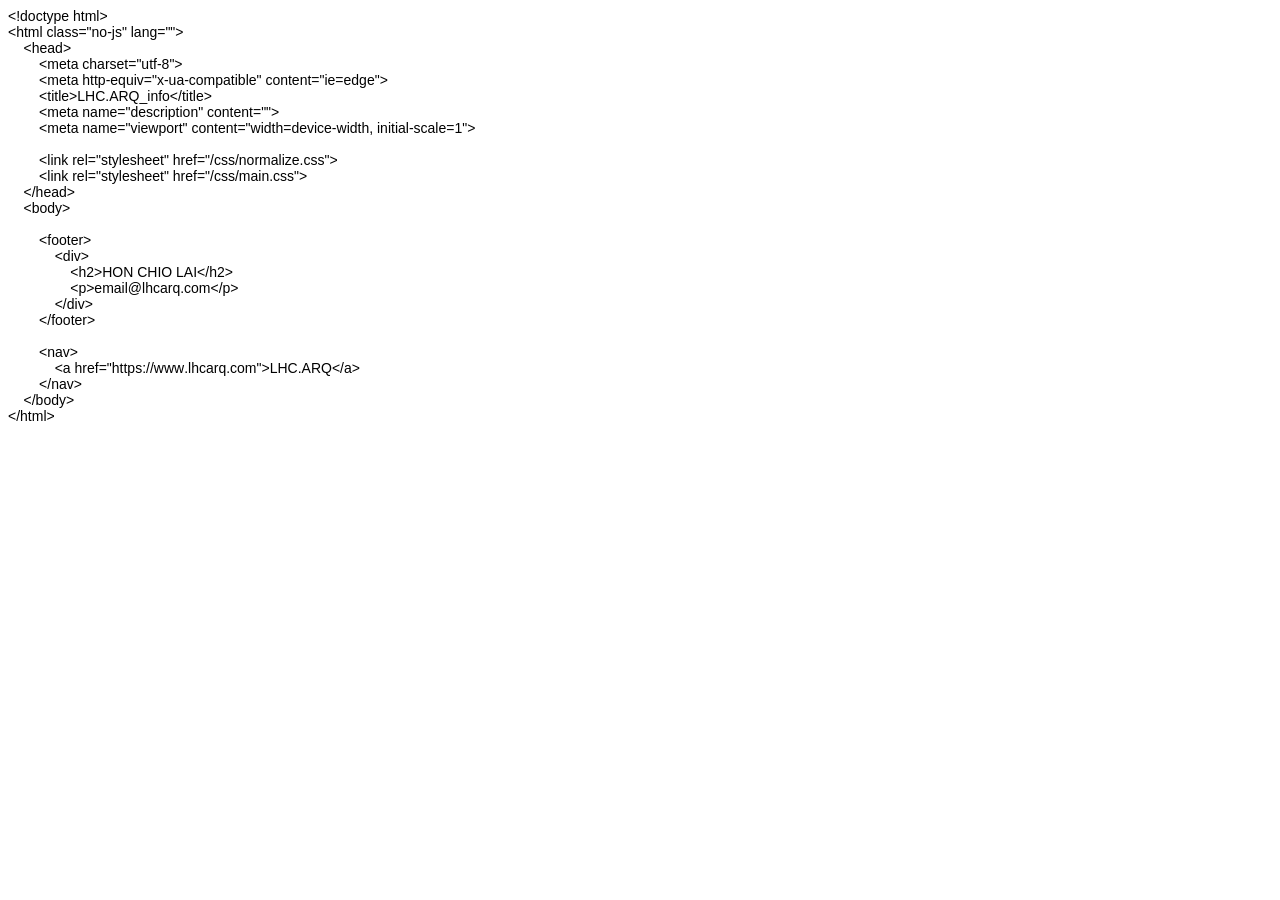
<file: info.html>
<!DOCTYPE html PUBLIC "-//W3C//DTD HTML 4.01//EN" "http://www.w3.org/TR/html4/strict.dtd">
<html>
<head>
  <meta http-equiv="Content-Type" content="text/html; charset=utf-8">
  <meta http-equiv="Content-Style-Type" content="text/css">
  <title></title>
  <meta name="Generator" content="Cocoa HTML Writer">
  <meta name="CocoaVersion" content="2575.7">
  <style type="text/css">
    p.p1 {margin: 0.0px 0.0px 0.0px 0.0px; font: 14.0px Helvetica; color: #000000; -webkit-text-stroke: #000000}
    span.s1 {font-kerning: none}
  </style>
</head>
<body>
<p class="p1"><span class="s1">&lt;!doctype html&gt;</span></p>
<p class="p1"><span class="s1">&lt;html class="no-js" lang=""&gt;</span></p>
<p class="p1"><span class="s1">    &lt;head&gt;</span></p>
<p class="p1"><span class="s1">        &lt;meta charset="utf-8"&gt;</span></p>
<p class="p1"><span class="s1">        &lt;meta http-equiv="x-ua-compatible" content="ie=edge"&gt;</span></p>
<p class="p1"><span class="s1">        &lt;title&gt;LHC.ARQ_info&lt;/title&gt;</span></p>
<p class="p1"><span class="s1">        &lt;meta name="description" content=""&gt;</span></p>
<p class="p1"><span class="s1">        &lt;meta name="viewport" content="width=device-width, initial-scale=1"&gt;</span></p>
<p class="p1"><span class="s1"> </span></p>
<p class="p1"><span class="s1">        &lt;link rel="stylesheet" href="/css/normalize.css"&gt;</span></p>
<p class="p1"><span class="s1">        &lt;link rel="stylesheet" href="/css/main.css"&gt;</span></p>
<p class="p1"><span class="s1">    &lt;/head&gt;</span></p>
<p class="p1"><span class="s1">    &lt;body&gt;</span></p>
<p class="p1"><span class="s1"> </span></p>
<p class="p1"><span class="s1">        &lt;footer&gt;</span></p>
<p class="p1"><span class="s1">            &lt;div&gt;</span></p>
<p class="p1"><span class="s1">                &lt;h2&gt;HON CHIO LAI&lt;/h2&gt;</span></p>
<p class="p1"><span class="s1">                &lt;p&gt;email@lhcarq.com&lt;/p&gt;</span></p>
<p class="p1"><span class="s1">            &lt;/div&gt;</span></p>
<p class="p1"><span class="s1">        &lt;/footer&gt;</span></p>
<p class="p1"><span class="s1"> </span></p>
<p class="p1"><span class="s1">        &lt;nav&gt;</span></p>
<p class="p1"><span class="s1">            &lt;a href="https://www.lhcarq.com"&gt;LHC.ARQ&lt;/a&gt;</span></p>
<p class="p1"><span class="s1">        &lt;/nav&gt;</span></p>
<p class="p1"><span class="s1">    &lt;/body&gt;</span></p>
<p class="p1"><span class="s1">&lt;/html&gt;</span></p>
</body>
</html>
</file>
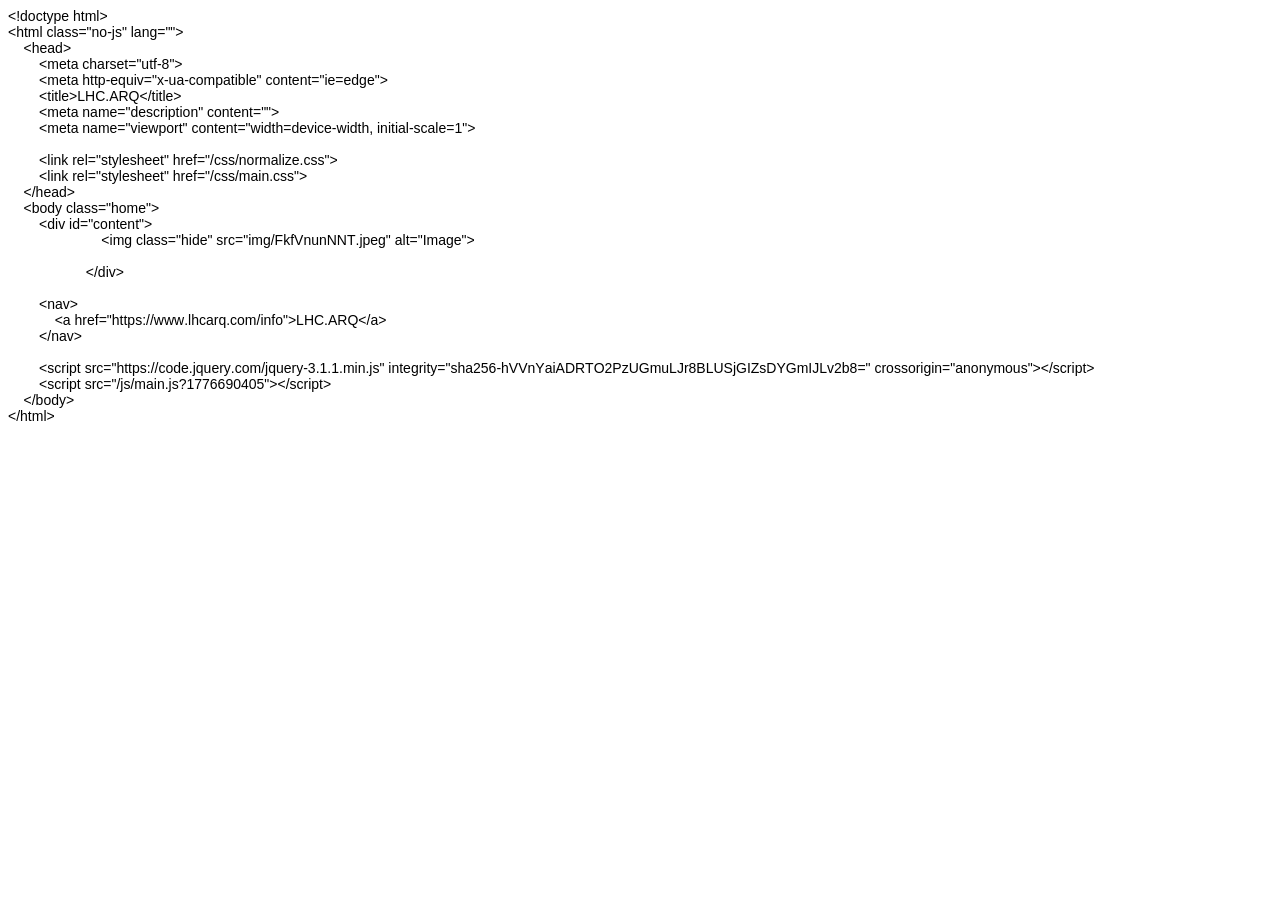
<file: main.html>
<!DOCTYPE html PUBLIC "-//W3C//DTD HTML 4.01//EN" "http://www.w3.org/TR/html4/strict.dtd">
<html>
<head>
  <meta http-equiv="Content-Type" content="text/html; charset=utf-8">
  <meta http-equiv="Content-Style-Type" content="text/css">
  <title></title>
  <meta name="Generator" content="Cocoa HTML Writer">
  <meta name="CocoaVersion" content="2575.7">
  <style type="text/css">
    p.p1 {margin: 0.0px 0.0px 0.0px 0.0px; line-height: 16.1px; font: 14.0px Helvetica; color: #000000; -webkit-text-stroke: #000000}
    p.p2 {margin: 0.0px 0.0px 0.0px 0.0px; font: 14.0px Helvetica; color: #000000; -webkit-text-stroke: #000000; min-height: 17.0px}
    p.p3 {margin: 0.0px 0.0px 0.0px 0.0px; font: 14.0px Helvetica; color: #000000; -webkit-text-stroke: #000000}
    span.s1 {font-kerning: none}
  </style>
</head>
<body>
<p class="p1"><span class="s1">&lt;!doctype html&gt;</span></p>
<p class="p1"><span class="s1">&lt;html class="no-js" lang=""&gt;</span></p>
<p class="p1"><span class="s1">    &lt;head&gt;</span></p>
<p class="p1"><span class="s1">        &lt;meta charset="utf-8"&gt;</span></p>
<p class="p1"><span class="s1">        &lt;meta http-equiv="x-ua-compatible" content="ie=edge"&gt;</span></p>
<p class="p1"><span class="s1">        &lt;title&gt;LHC.ARQ&lt;/title&gt;</span></p>
<p class="p1"><span class="s1">        &lt;meta name="description" content=""&gt;</span></p>
<p class="p1"><span class="s1">        &lt;meta name="viewport" content="width=device-width, initial-scale=1"&gt;</span></p>
<p class="p1"><span class="s1"> </span></p>
<p class="p1"><span class="s1">        &lt;link rel="stylesheet" href="/css/normalize.css"&gt;</span></p>
<p class="p1"><span class="s1">        &lt;link rel="stylesheet" href="/css/main.css"&gt;</span></p>
<p class="p1"><span class="s1">    &lt;/head&gt;</span></p>
<p class="p1"><span class="s1">    &lt;body class="home"&gt;</span></p>
<p class="p1"><span class="s1">        &lt;div id="content"&gt;</span></p>
<p class="p1"><span class="s1">                        &lt;img class="hide" src="img/FkfVnunNNT.jpeg" alt="Image"&gt;</span></p>
<p class="p1"><span class="s1">                      <span class="Apple-converted-space"> </span></span></p>
<p class="p1"><span class="s1">                    &lt;/div&gt;</span></p>
<p class="p1"><span class="s1"> </span></p>
<p class="p1"><span class="s1">        &lt;nav&gt;</span></p>
<p class="p1"><span class="s1">            &lt;a href="https://www.lhcarq.com/info"&gt;LHC.ARQ&lt;/a&gt;</span></p>
<p class="p1"><span class="s1">        &lt;/nav&gt;</span></p>
<p class="p1"><span class="s1"> </span></p>
<p class="p1"><span class="s1">        &lt;script src="https://code.jquery.com/jquery-3.1.1.min.js" integrity="sha256-hVVnYaiADRTO2PzUGmuLJr8BLUSjGIZsDYGmIJLv2b8=" crossorigin="anonymous"&gt;&lt;/script&gt;</span></p>
<p class="p1"><span class="s1">        &lt;script src="/js/main.js?1776690405"&gt;&lt;/script&gt;</span></p>
<p class="p1"><span class="s1">    &lt;/body&gt;</span></p>
<p class="p1"><span class="s1">&lt;/html&gt;</span></p>
<p class="p2"><span class="s1"></span><br></p>
<p class="p3"><span class="s1"> </span></p>
</body>
</html>
</file>
